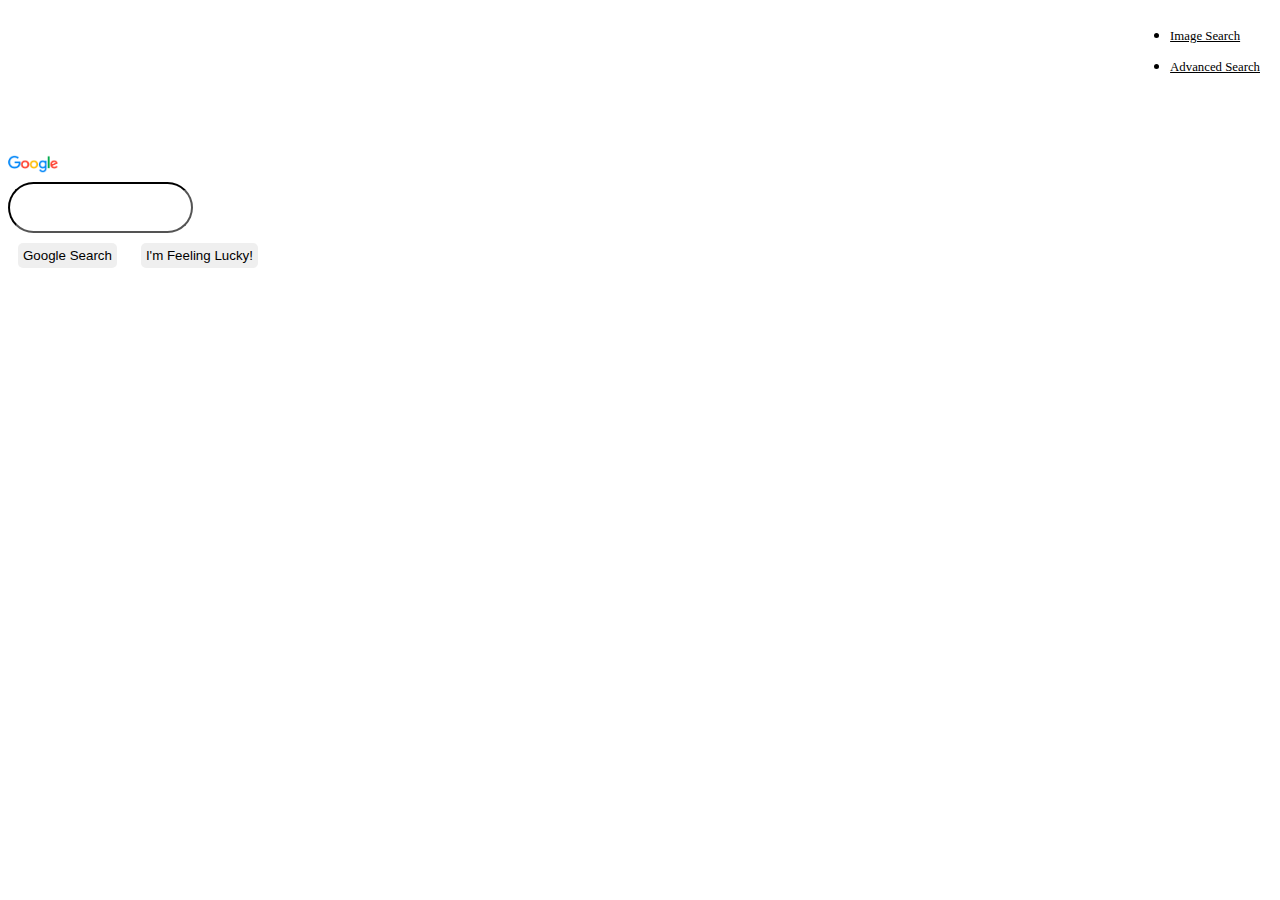
<file: index.html>
<!DOCTYPE html>
<html lang="en">
    <head>
        <title>Google</title>
        <link href="style.css" rel="stylesheet"> 
        <link href="https://cdn.jsdelivr.net/npm/bootstrap@5.2.2/dist/css/bootstrap.min.css" rel="stylesheet" integrity="sha384-Zenh87qX5JnK2Jl0vWa8Ck2rdkQ2Bzep5IDxbcnCeuOxjzrPF/et3URy9Bv1WTRi" crossorigin="anonymous">
    </head>
    <body>
        <ul class="nav">
            <li><a href="image_search.html">Image Search</a></li>
            <li><a href="advanced_search.html">Advanced Search</a></li>
        </ul>
        
        <div class="container">
            <div class="row">
                <img class="col-6 logo" src="img/google_logo.png" alt="Google Logo">
            </div>

            <div class="row">
                <form id="searches" action="https://google.com/search">
                    <input class="col-8 offset-2 input" id="search_bar" type="text" name="q">    

                    <div class="row">
                        <input class="col-2 offset-4 button mt-4 py-3" type="submit" name="search" value="Google Search">

                        <!--
                        <input type="hidden" name="btnI" value="I'm feeling lucky">
                        <input type="hidden" name="source" value="hp">
                        -->

                        <input class="col-2 button mt-4 py-3" id="lucky" type="button" name="lucky" value="I'm Feeling Lucky!">
                        <script src="script.js"></script>
                    </div>
            </div>

                </form>
        </div>



    </body>
</html>
</file>
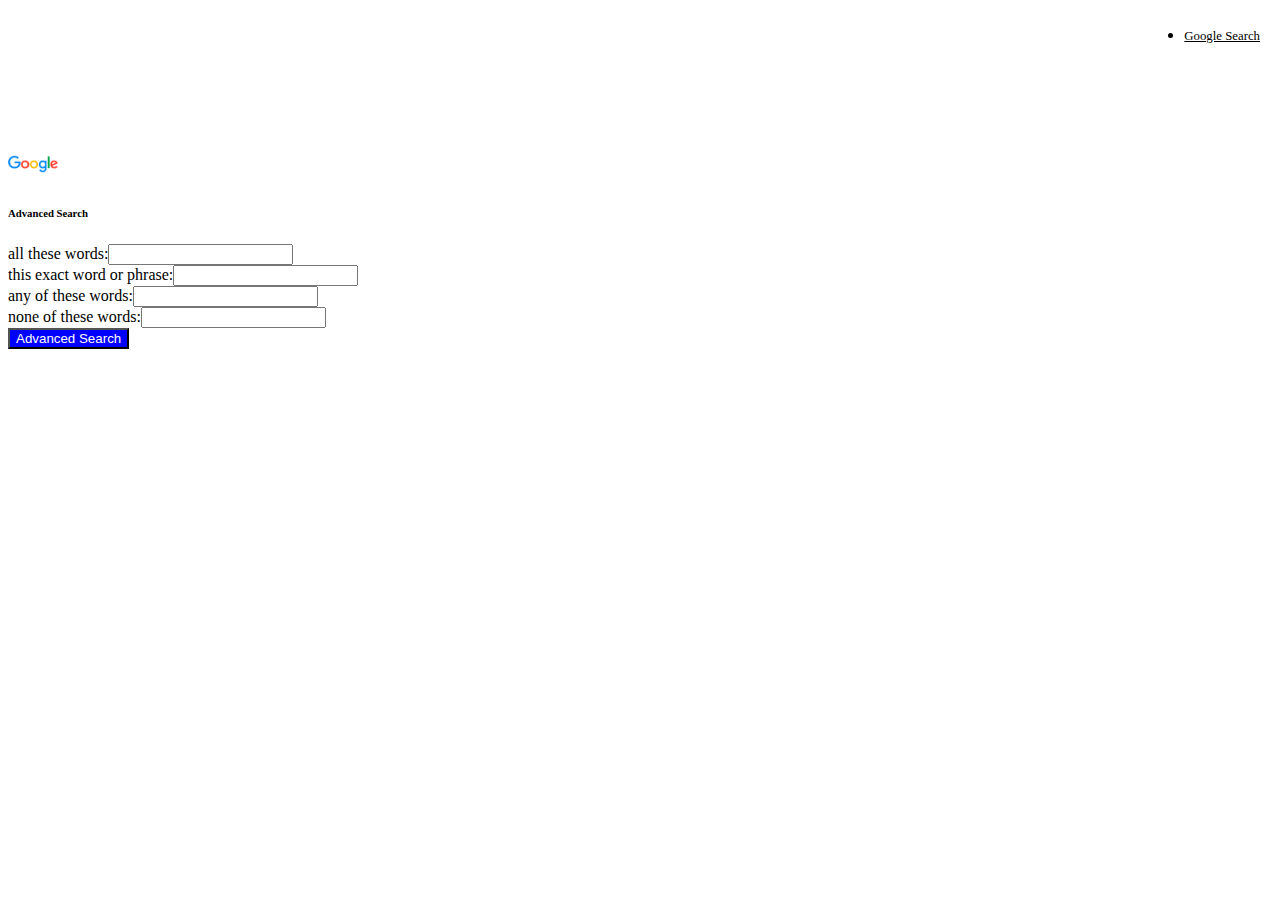
<file: advanced_search.html>
<!DOCTYPE html>
<html lang="en">
    <head>
        <title>Google Advanced Search</title>
        <link href="style.css" rel="stylesheet"> 
        <link href="https://cdn.jsdelivr.net/npm/bootstrap@5.2.2/dist/css/bootstrap.min.css" rel="stylesheet" integrity="sha384-Zenh87qX5JnK2Jl0vWa8Ck2rdkQ2Bzep5IDxbcnCeuOxjzrPF/et3URy9Bv1WTRi" crossorigin="anonymous">
    </head>
    <body>
        <ul class="nav">
            <li><a href="index.html">Google Search</a></li>
        </ul>

        <div class="container">
            <div class="row">
                <img class="col-6 logo" src="img/google_logo.png" alt="Google Logo">
            </div>

            <div class="row"><h6 class="title">Advanced Search</h6></div>

            <form action="https://google.com/search">

                <div class="row col-6">all these words:<input type="text" name="as_q"></div>
                <div class="row col-6">this exact word or phrase:<input type="text" name="as_epq"></div>
                <div class="row col-6">any of these words:<input type="text" name="as_oq"></div>
                <div class="row col-6">none of these words:<input type="text" name="as_eq"></div>
                <div class="row col-3 offset-3 my-3"><input id="adv_search" type="submit" value="Advanced Search"></div>
            </form>
        </div>

    </body>
</html>
</file>
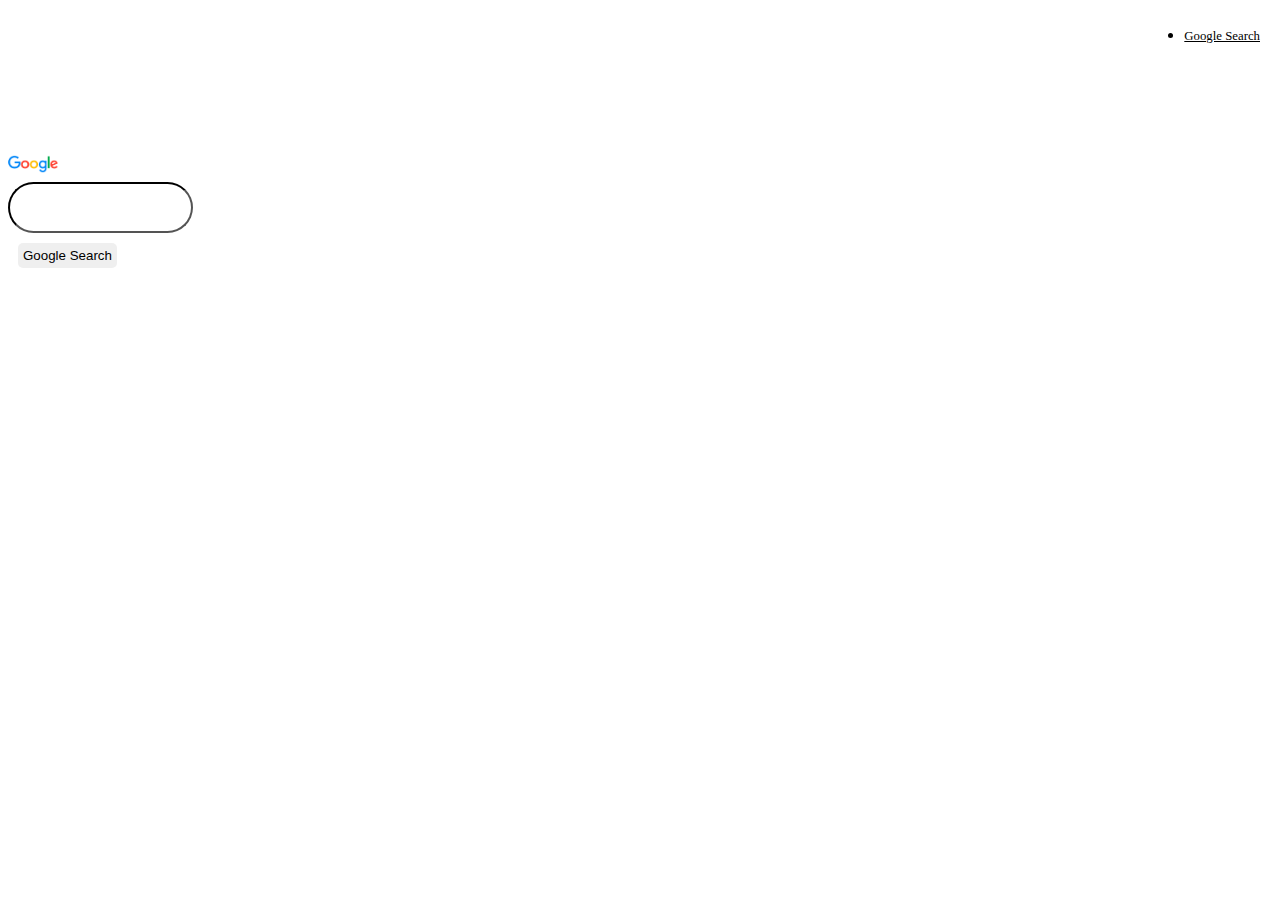
<file: image_search.html>
<!DOCTYPE html>
<html lang="en">
    <head>
        <title>Google Search</title>
        <link href="style.css" rel="stylesheet"> 
        <link href="https://cdn.jsdelivr.net/npm/bootstrap@5.2.2/dist/css/bootstrap.min.css" rel="stylesheet" integrity="sha384-Zenh87qX5JnK2Jl0vWa8Ck2rdkQ2Bzep5IDxbcnCeuOxjzrPF/et3URy9Bv1WTRi" crossorigin="anonymous">
    </head>
    </head>
    <body>
        <ul class="nav">
            <li><a href="index.html">Google Search</a></li>
        </ul>

        

        <div class="container">
            <div class="row">
                <img class="col-6 logo" src="img/google_logo.png" alt="Google Logo">
            </div>

            <div class="row">
                <form action="https://google.com/search">
                    <input class="col-8 offset-2 input" type="text" name="q">
                </div>
                
                <div class="row">
                    <input type="hidden" name="tbm" value="isch">
                    <input class="col-2 offset-5 button mt-4 py-3" type="submit" name="search" value="Google Search">
                    </div>
                </div>
            </div>

                </form>
        </div>

    </body>
</html>
</file>
<file: style.css>
.nav {
  position: absolute;
  right: 20px;
  top: 10px;
}

.nav li {
  margin: 0px 0px 1vw 1vw;
}
.nav li a {
  color: black;
  font-size: 1vw;
}

.container {
  margin-top: 150px;
  margin-bottom: auto;
}

.logo {
  width: 50px;
  margin-left: auto;
  margin-right: auto;
}

.button {
  margin: 10px;
  padding: 5px;
  border-radius: 5px;
  border: none;
  text-align: center;
}

.input {
  margin-right: auto;
  border-color: black;
  border-width: 2.5px;
  height: 45px;
  border-radius: 50px;
}

#adv_search {
  background-color: blue;
  color: white;
}

/*# sourceMappingURL=style.css.map */
</file>
